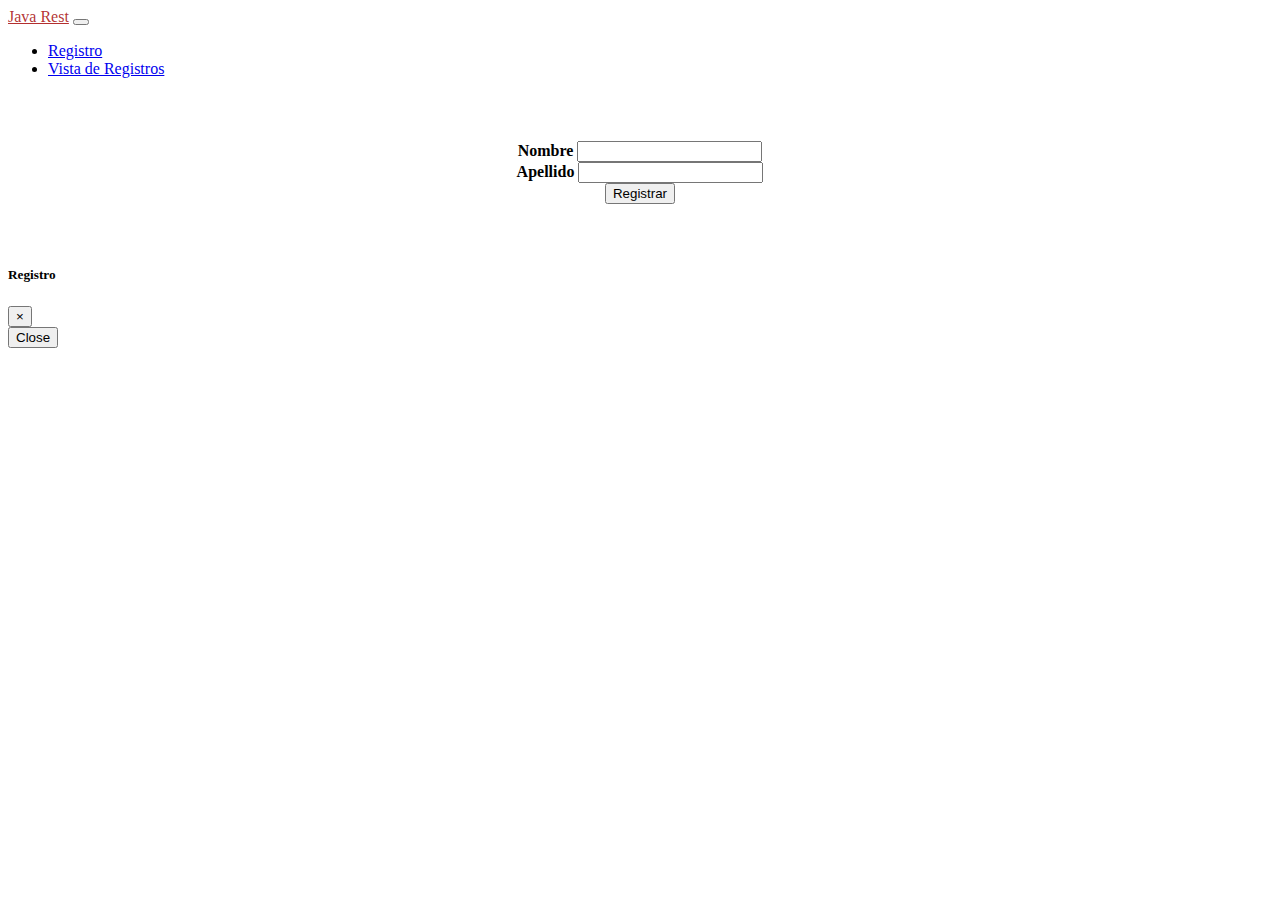
<file: frontend/register.html>
<!DOCTYPE html>
<html lang="en">

<head>
    <meta charset="UTF-8">
    <meta name="viewport" content="width=device-width, initial-scale=1.0">
    <title>Java Forms</title>
    <link rel="stylesheet" href="https://cdn.jsdelivr.net/npm/bootstrap@4.5.3/dist/css/bootstrap.min.css"
        integrity="sha384-TX8t27EcRE3e/ihU7zmQxVncDAy5uIKz4rEkgIXeMed4M0jlfIDPvg6uqKI2xXr2" crossorigin="anonymous">
    <link rel="stylesheet" href="css/body.css">
</head>

<body>
    <nav class="navbar navbar-expand-lg navbar-light bg-light">
        <a class="navbar-brand" href="#">Java Rest</a>
        <button class="navbar-toggler" type="button" data-toggle="collapse" data-target="#navbarText"
            aria-controls="navbarText" aria-expanded="false" aria-label="Toggle navigation">
            <span class="navbar-toggler-icon"></span>
        </button>
        <div class="collapse navbar-collapse" id="navbarText">
            <ul class="navbar-nav mr-auto">
                <li class="nav-item">
                    <a class="nav-link" href="#">Registro</a>
                </li>
                <li class="nav-item">
                    <a class="nav-link" href="list.html">Vista de Registros</a>
                </li>
            </ul>
        </div>
    </nav>
    <div class="page">
        <form>
            <div class="form-group">
                <label for="nombre">Nombre</label>
                <input type="text" class="form-control col-sm-6 mx-auto" id="nombre">
            </div>
            <div class="form-group">
                <label for="apellido">Apellido</label>
                <input type="text" class="form-control col-sm-6 mx-auto" id="apellido">
            </div>
            <button type="button" class="btn btn-primary" data-toggle="modal" data-target="#myModal"
                onclick="createUser()">Registrar</button>
        </form>
    </div>
    <div class="modal" id="myModal" tabindex="-1">
        <div class="modal-dialog">
            <div class="modal-content">
                <div class="modal-header">
                    <h5 class="modal-title">Registro</h5>
                    <button type="button" class="close" data-dismiss="modal" aria-label="Close">
                        <span aria-hidden="true">&times;</span>
                    </button>
                </div>
                <div class="modal-body">
                    <p class="msg-succeed">Registrado Exitosamente!!</p>
                    <p class="msg-unsucceed">No se pudo registrar el usuario</p>
                </div>
                <div class="modal-footer">
                    <button type="button" class="btn btn-secondary" data-dismiss="modal">Close</button>
                </div>
            </div>
        </div>
    </div>

</body>
<script src="https://code.jquery.com/jquery-3.5.1.slim.min.js"
    integrity="sha384-DfXdz2htPH0lsSSs5nCTpuj/zy4C+OGpamoFVy38MVBnE+IbbVYUew+OrCXaRkfj"
    crossorigin="anonymous"></script>
<script src="https://cdn.jsdelivr.net/npm/bootstrap@4.5.3/dist/js/bootstrap.bundle.min.js"
    integrity="sha384-ho+j7jyWK8fNQe+A12Hb8AhRq26LrZ/JpcUGGOn+Y7RsweNrtN/tE3MoK7ZeZDyx"
    crossorigin="anonymous"></script>
<script src="js/crud.js"></script>
<script src="js/register.js"></script>
<script src="js/window.js"></script>

</html>
</file>
<file: frontend/css/body.css>
.page {
    width: 60%;
    margin: 5% auto;
    text-align: center;
}

.navbar-brand {
    color: rgba(171, 24, 24, 0.9)!important;
}

.page p {
    font-weight: 600;
}

.pd{
    padding: 20px;
}

.saveButton {
    display: none;
}

label {
    font-weight: 600!important;
}

.modal-body p {
    display: none;
}
</file>
